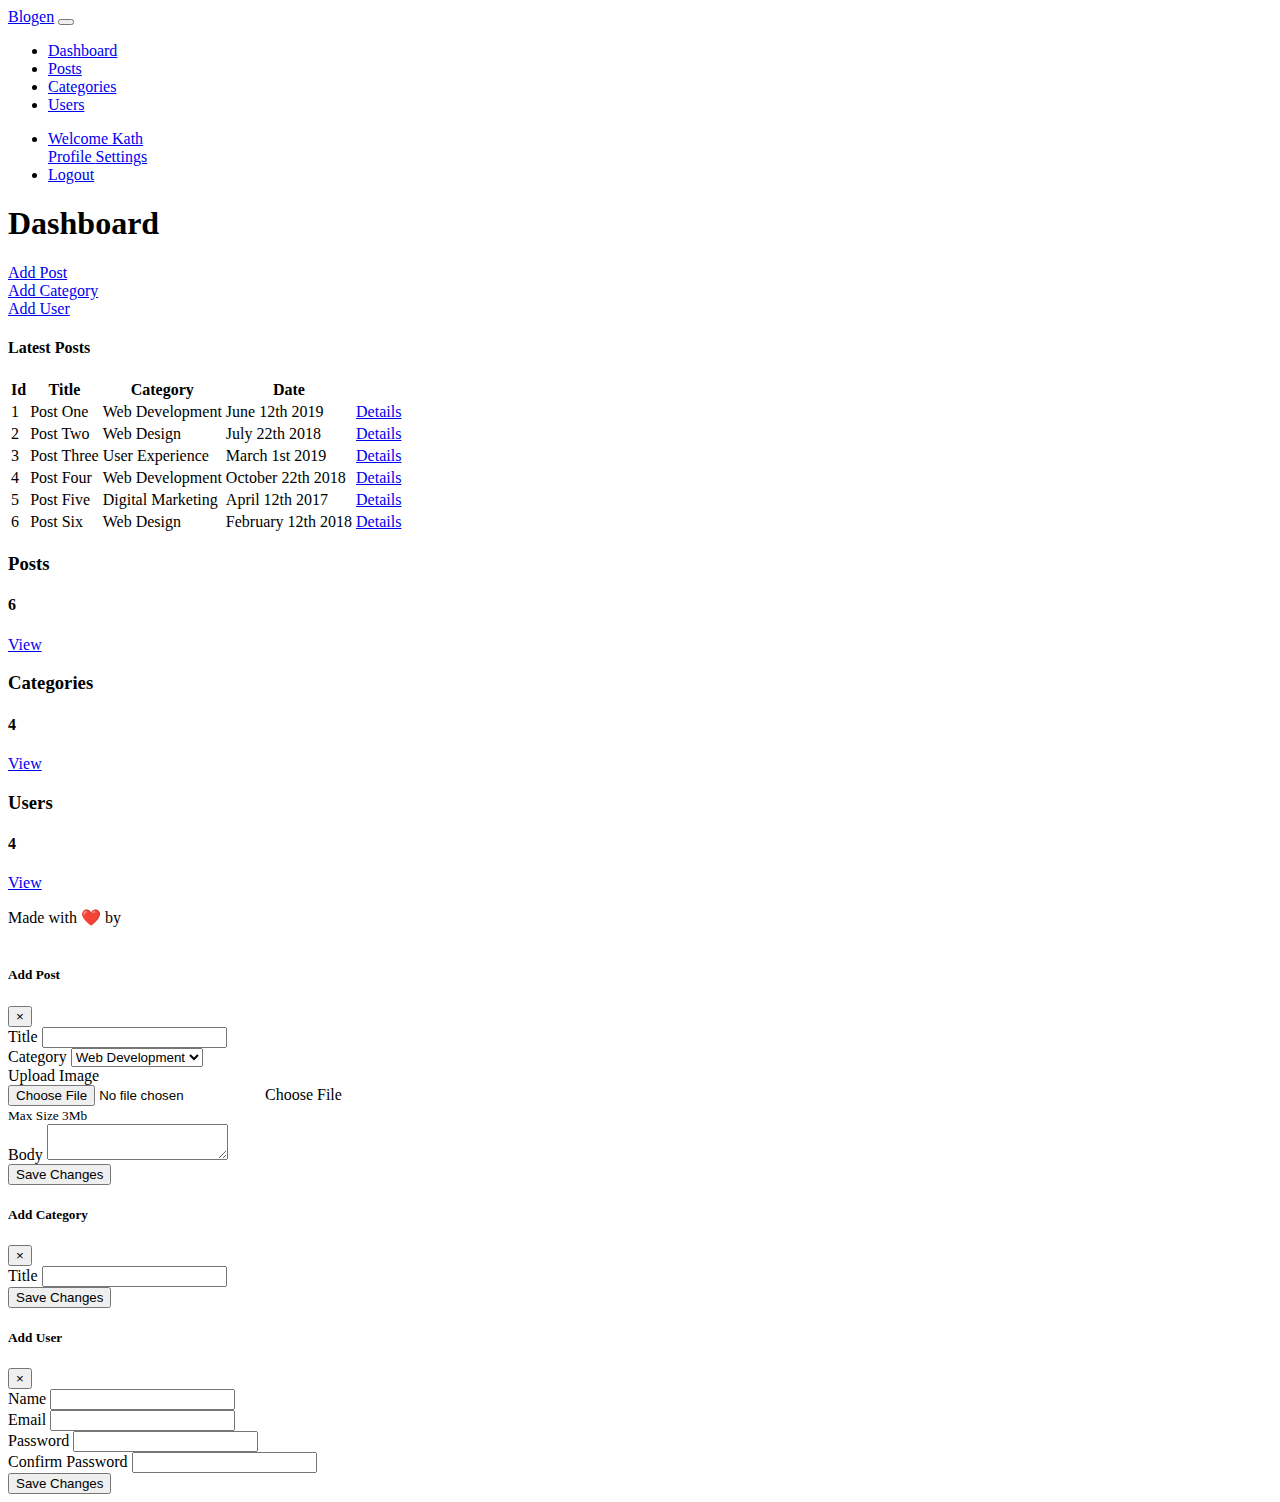
<file: index.html>
<!DOCTYPE html>
<html lang="en">

<head>
  <meta charset="UTF-8">
  <meta name="viewport" content="width=device-width, initial-scale=1.0">
  <meta http-equiv="X-UA-Compatible" content="ie=edge">
  <link rel="stylesheet" href="https://use.fontawesome.com/releases/v5.0.13/css/all.css"
    integrity="sha384-DNOHZ68U8hZfKXOrtjWvjxusGo9WQnrNx2sqG0tfsghAvtVlRW3tvkXWZh58N9jp" crossorigin="anonymous">
  <link rel="stylesheet" href="https://stackpath.bootstrapcdn.com/bootstrap/4.1.1/css/bootstrap.min.css"
    integrity="sha384-WskhaSGFgHYWDcbwN70/dfYBj47jz9qbsMId/iRN3ewGhXQFZCSftd1LZCfmhktB" crossorigin="anonymous">
  <link rel="stylesheet" href="css/style.css">
  <title>Bootstrap Theme</title>
</head>

<body>
  <nav class="navbar navbar-expand-sm navbar-dark bg-dark px-4">
    <div class="container">
      <a href="index.html" class="navbar-brand">Blogen</a>
      <button class="navbar-toggler" data-toggle="collapse" data-target="#navbarCollapse">
        <span class="navbar-toggler-icon"></span>
      </button>
      <div class="collapse navbar-collapse" id="navbarCollapse">
        <ul class="navbar-nav">
          <li class="navbar-item px-2">
            <a href="index.html" class="nav-link active">Dashboard</a>
          </li>
          <li class="navbar-item px-2">
            <a href="posts.html" class="nav-link">Posts</a>
          </li>
          <li class="navbar-item px-2">
            <a href="categories.html" class="nav-link">Categories</a>
          </li>
          <li class="navbar-item px-2">
            <a href="users.html" class="nav-link">Users</a>
          </li>
        </ul>

        <ul class="navbar-nav ml-auto">
          <li class="nav-item dropdown mr-3">
            <a href="#" class="nav-link dropdown-toggle" data-toggle="dropdown">
              <i class="fas fa-user"></i> Welcome Kath
            </a>
            <div class="dropdown-menu">
              <a href="profile.html" class="dropdown-item">
                <i class="fas fa-user-circle"></i> Profile
              </a>
              <a href="settings.html" class="dropdown-item">
                <i class="fas fa-cog"></i> Settings
              </a>
            </div>
          </li>
          <li class="nav-item">
            <a href="login.html" class="nav-link">
              <i class="fas fa-user-times"></i> Logout
            </a>
          </li>
        </ul>
      </div>
    </div>
  </nav>

  <!-- HEADER -->
  <header id="main-header" class="py-4 bg-info text-white">
    <div class="container">
      <div class="row">
        <div class="col-md-6">
          <h1><i class="fas fa-cog"></i> Dashboard</h1>
        </div>
      </div>
    </div>
  </header>

  <!-- ACTIONS -->
  <section id="actions" class="py-4 mb-4 bg-light">
    <div class="container">
      <div class="row">
        <div class="col-md-3">
          <a href="#" class="btn btn-info btn-block" data-toggle="modal" data-target="#addPostModal">
            <i class="fas fa-plus"></i> Add Post
          </a>
        </div>
        <div class="col-md-3">
          <a href="#" class="btn btn-success btn-block" data-toggle="modal" data-target="#addCategoryModal">
            <i class="fas fa-plus"></i> Add Category
          </a>
        </div>
        <div class="col-md-3">
          <a href="#" class="btn btn-warning btn-block" data-toggle="modal" data-target="#addUserModal">
            <i class="fas fa-plus"></i> Add User
          </a>
        </div>
        <div class="col-md-3"></div>
      </div>
    </div>
  </section>

  <!-- POSTS -->
  <section id="posts">
    <div class="container">
      <div class="row">
        <div class="col-md-9">
          <div class="card">
            <div class="card-header">
              <h4>Latest Posts</h4>
            </div>
            <table class="table table-striped">
              <thead class="thead-dark">
                <tr>
                  <th>Id</th>
                  <th>Title</th>
                  <th>Category</th>
                  <th>Date</th>
                  <th></th>
                </tr>
              </thead>
              <tbody>
                <tr>
                  <td>1</td>
                  <td>Post One</td>
                  <td>Web Development</td>
                  <td>June 12th 2019</td>
                  <td>
                    <a href="details.html" class="btn btn-secondary">
                      <i class="fas fa-angle-double-right"></i>Details
                    </a>
                  </td>
                </tr>

                <tr>
                  <td>2</td>
                  <td>Post Two</td>
                  <td>Web Design</td>
                  <td>July 22th 2018</td>
                  <td>
                    <a href="details.html" class="btn btn-secondary">
                      <i class="fas fa-angle-double-right"></i>Details
                    </a>
                  </td>
                </tr>

                <tr>
                  <td>3</td>
                  <td>Post Three</td>
                  <td>User Experience</td>
                  <td>March 1st 2019</td>
                  <td>
                    <a href="details.html" class="btn btn-secondary">
                      <i class="fas fa-angle-double-right"></i>Details
                    </a>
                  </td>
                </tr>

                <tr>
                  <td>4</td>
                  <td>Post Four</td>
                  <td>Web Development</td>
                  <td>October 22th 2018</td>
                  <td>
                    <a href="details.html" class="btn btn-secondary">
                      <i class="fas fa-angle-double-right"></i>Details
                    </a>
                  </td>
                </tr>

                <tr>
                  <td>5</td>
                  <td>Post Five</td>
                  <td>Digital Marketing</td>
                  <td>April 12th 2017</td>
                  <td>
                    <a href="details.html" class="btn btn-secondary">
                      <i class="fas fa-angle-double-right"></i>Details
                    </a>
                  </td>
                </tr>

                <tr>
                  <td>6</td>
                  <td>Post Six</td>
                  <td>Web Design</td>
                  <td>February 12th 2018</td>
                  <td>
                    <a href="details.html" class="btn btn-secondary">
                      <i class="fas fa-angle-double-right"></i>Details
                    </a>
                  </td>
                </tr>
              </tbody>
            </table>
          </div>
        </div>
        <div class="col-md-3">
          <div class="card text-center bg-info text-white mb-3">
            <div class="card-body">
              <h3>Posts</h3>
              <h4 class="display-4">
                <i class="fas fa-pencil-alt"></i> 6
              </h4>
              <a href="posts.html" class="btn btn-outline-light btn-sm">View</a>
            </div>
          </div>

          <div class="card text-center bg-success text-white mb-3">
            <div class="card-body">
              <h3>Categories</h3>
              <h4 class="display-4">
                <i class="fas fa-folder"></i> 4
              </h4>
              <a href="posts.html" class="btn btn-outline-light btn-sm">View</a>
            </div>
          </div>

          <div class="card text-center bg-warning text-white mb-3">
            <div class="card-body">
              <h3>Users</h3>
              <h4 class="display-4">
                <i class="fas fa-users"></i> 4
              </h4>
              <a href="posts.html" class="btn btn-outline-light btn-sm">View</a>
            </div>
          </div>
        </div>
      </div>
    </div>
  </section>

  <!-- FOOTER -->
  <footer id="main-footer" class="bg-dark text-white mt-5 p-5">
    <div class="container">
      <div class="row text-center">
        <div class="col-md-6 mx-auto">
          <p class="lead">Made with ❤️ by <a class="github-link" href="https://github.com/katherinebl" target="_blank">KatherineBL <span id="year"></span></a> </p>
        </div>
      </div>
    </div>
  </footer>

  <!-- MODALS -->

  <!-- ADD POST MODAL -->
  <div class="modal face" id="addPostModal">
    <div class="modal-dialog modal-lg">
      <div class="modal-content">
        <div class="modal-header bg-info text-white">
          <h5 class="modal-title">Add Post</h5>
          <button class="close" data-dismiss="modal">
            <span>&times;</span>
          </button>
        </div>
        <div class="modal-body">
          <form>
            <div class="form-group">
              <label for="title">Title</label>
              <input type="text" class="form-control">
            </div>
            <div class="form-group">
              <label for="category">Category</label>
              <select class="form-control">
                <option value="">Web Development</option>
                <option value="">User Experience</option>
                <option value="">Web Design</option>
                <option value="">Digital Marketing</option>
              </select>
            </div>
            <div class="form-group">
              <label for="image">Upload Image</label>
              <div class="custom-file">
                <input type="file" class="custom-file-input" id="image">
                <label for="image" class="custom-file-label">Choose File</label>
              </div>
              <small class="form-text text-muted">Max Size 3Mb</small>
            </div>
            <div class="form-group">
              <label for="body">Body</label>
              <textarea name="editor1" class="form-control"></textarea>
            </div>
          </form>
        </div>
        <div class="modal-footer">
          <button class="btn btn-info" data-dismiss="modal">Save Changes</button>
        </div>
      </div>
    </div>
  </div>

  <!-- ADD CATEGORY MODAL -->
  <div class="modal face" id="addCategoryModal">
    <div class="modal-dialog modal-lg">
      <div class="modal-content">
        <div class="modal-header bg-success text-white">
          <h5 class="modal-title">Add Category</h5>
          <button class="close" data-dismiss="modal">
            <span>&times;</span>
          </button>
        </div>
        <div class="modal-body">
          <form>
            <div class="form-group">
              <label for="title">Title</label>
              <input type="text" class="form-control">
            </div>
          </form>
        </div>
        <div class="modal-footer">
          <button class="btn btn-success" data-dismiss="modal">Save Changes</button>
        </div>
      </div>
    </div>
  </div>

  <!-- ADD USER MODAL -->
  <div class="modal face" id="addUserModal">
    <div class="modal-dialog modal-lg">
      <div class="modal-content">
        <div class="modal-header bg-warning">
          <h5 class="modal-title">Add User</h5>
          <button class="close" data-dismiss="modal">
            <span>&times;</span>
          </button>
        </div>
        <div class="modal-body">
          <form>
            <div class="form-group">
              <label for="name">Name</label>
              <input type="text" class="form-control">
            </div>
            <div class="form-group">
              <label for="email">Email</label>
              <input type="email" class="form-control">
            </div>
            <div class="form-group">
              <label for="password">Password</label>
              <input type="password" class="form-control">
            </div>
            <div class="form-group">
              <label for="password2">Confirm Password</label>
              <input type="password" class="form-control">
            </div>
          </form>
        </div>
        <div class="modal-footer">
          <button class="btn btn-warning" data-dismiss="modal">Save Changes</button>
        </div>
      </div>
    </div>
  </div>

  <script src="http://code.jquery.com/jquery-3.3.1.min.js"
    integrity="sha256-FgpCb/KJQlLNfOu91ta32o/NMZxltwRo8QtmkMRdAu8=" crossorigin="anonymous"></script>
  <script src="https://cdnjs.cloudflare.com/ajax/libs/popper.js/1.14.3/umd/popper.min.js"
    integrity="sha384-ZMP7rVo3mIykV+2+9J3UJ46jBk0WLaUAdn689aCwoqbBJiSnjAK/l8WvCWPIPm49"
    crossorigin="anonymous"></script>
  <script src="https://stackpath.bootstrapcdn.com/bootstrap/4.1.1/js/bootstrap.min.js"
    integrity="sha384-smHYKdLADwkXOn1EmN1qk/HfnUcbVRZyYmZ4qpPea6sjB/pTJ0euyQp0Mk8ck+5T"
    crossorigin="anonymous"></script>
  <script src="https://cdn.ckeditor.com/4.13.1/standard/ckeditor.js"></script>

  <script>
    // Get the current year for the copyright
    $('#year').text(new Date().getFullYear());

    //Init CKEditor for Modal Textarea
    CKEDITOR.replace('editor1');
  </script>
</body>

</html>
</file>
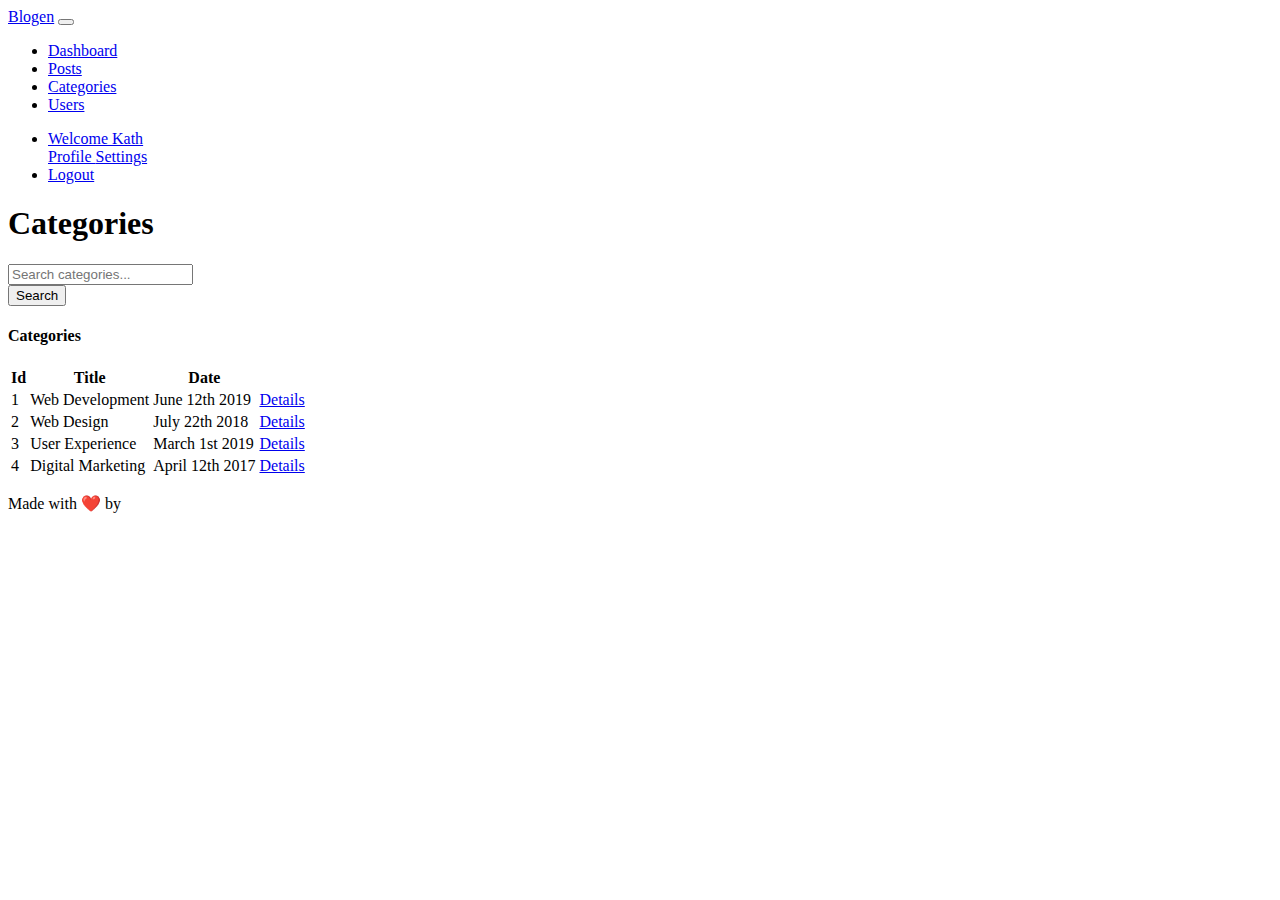
<file: categories.html>
<!DOCTYPE html>
<html lang="en">

<head>
  <meta charset="UTF-8">
  <meta name="viewport" content="width=device-width, initial-scale=1.0">
  <meta http-equiv="X-UA-Compatible" content="ie=edge">
  <link rel="stylesheet" href="https://use.fontawesome.com/releases/v5.0.13/css/all.css"
    integrity="sha384-DNOHZ68U8hZfKXOrtjWvjxusGo9WQnrNx2sqG0tfsghAvtVlRW3tvkXWZh58N9jp" crossorigin="anonymous">
  <link rel="stylesheet" href="https://stackpath.bootstrapcdn.com/bootstrap/4.1.1/css/bootstrap.min.css"
    integrity="sha384-WskhaSGFgHYWDcbwN70/dfYBj47jz9qbsMId/iRN3ewGhXQFZCSftd1LZCfmhktB" crossorigin="anonymous">
  <link rel="stylesheet" href="css/style.css">
  <title>Bootstrap Theme</title>
</head>

<body>
  <nav class="navbar navbar-expand-sm navbar-dark bg-dark px-4">
    <div class="container">
      <a href="index.html" class="navbar-brand">Blogen</a>
      <button class="navbar-toggler" data-toggle="collapse" data-target="#navbarCollapse">
        <span class="navbar-toggler-icon"></span>
      </button>
      <div class="collapse navbar-collapse" id="navbarCollapse">
        <ul class="navbar-nav">
          <li class="navbar-item px-2">
            <a href="index.html" class="nav-link">Dashboard</a>
          </li>
          <li class="navbar-item px-2">
            <a href="posts.html" class="nav-link">Posts</a>
          </li>
          <li class="navbar-item px-2">
            <a href="categories.html" class="nav-link active">Categories</a>
          </li>
          <li class="navbar-item px-2">
            <a href="users.html" class="nav-link">Users</a>
          </li>
        </ul>

        <ul class="navbar-nav ml-auto">
          <li class="nav-item dropdown mr-3">
            <a href="#" class="nav-link dropdown-toggle" data-toggle="dropdown">
              <i class="fas fa-user"></i> Welcome Kath
            </a>
            <div class="dropdown-menu">
              <a href="profile.html" class="dropdown-item">
                <i class="fas fa-user-circle"></i> Profile
              </a>
              <a href="settings.html" class="dropdown-item">
                <i class="fas fa-cog"></i> Settings
              </a>
            </div>
          </li>
          <li class="nav-item">
            <a href="login.html" class="nav-link">
              <i class="fas fa-user-times"></i> Logout
            </a>
          </li>
        </ul>
      </div>
    </div>
  </nav>

  <!-- HEADER -->
  <header id="main-header" class="py-4 bg-success text-white">
    <div class="container">
      <div class="row">
        <div class="col-md-6">
          <h1><i class="fas fa-folder"></i> Categories</h1>
        </div>
      </div>
    </div>
  </header>

  <!-- SEARCH -->
  <section id="search" class="py-4 mb-4 bg-light">
    <div class="container">
      <div class="row">
        <div class="col-md-6 ml-auto">
          <div class="input-group">
            <input type="text" class="form-control" placeholder="Search categories...">
            <div class="input-group-append">
              <button class="btn btn-success">Search</button>
            </div>
          </div>
        </div>
      </div>
    </div>
  </section>

  <!-- CATEGORIES -->
  <section id="categories">
    <div class="container">
      <div class="row">
        <div class="col">
          <div class="card">
            <div class="card-header">
              <h4>Categories</h4>
            </div>
            <table class="table table-striped">
              <thead class="thead-dark">
                <tr>
                  <th>Id</th>
                  <th>Title</th>
                  <th>Date</th>
                  <th></th>
                </tr>
              </thead>
              <tbody>
                <tr>
                  <td>1</td>
                  <td>Web Development</td>
                  <td>June 12th 2019</td>
                  <td>
                    <a href="details.html" class="btn btn-secondary">
                      <i class="fas fa-angle-double-right"></i>Details
                    </a>
                  </td>
                </tr>

                <tr>
                  <td>2</td>
                  <td>Web Design</td>
                  <td>July 22th 2018</td>
                  <td>
                    <a href="details.html" class="btn btn-secondary">
                      <i class="fas fa-angle-double-right"></i>Details
                    </a>
                  </td>
                </tr>

                <tr>
                  <td>3</td>
                  <td>User Experience</td>
                  <td>March 1st 2019</td>
                  <td>
                    <a href="details.html" class="btn btn-secondary">
                      <i class="fas fa-angle-double-right"></i>Details
                    </a>
                  </td>
                </tr>

                <tr>
                  <td>4</td>
                  <td>Digital Marketing</td>
                  <td>April 12th 2017</td>
                  <td>
                    <a href="details.html" class="btn btn-secondary">
                      <i class="fas fa-angle-double-right"></i>Details
                    </a>
                  </td>
                </tr>

              </tbody>
            </table>

          </div>
        </div>
      </div>
    </div>
  </section>

  <!-- FOOTER -->
  <footer id="main-footer" class="bg-dark text-white mt-5 p-5">
    <div class="container">
      <div class="row text-center">
        <div class="col-md-6 mx-auto">
          <p class="lead">Made with ❤️ by <a class="github-link" href="https://github.com/katherinebl" target="_blank">KatherineBL <span id="year"></span></a> </p>
        </div>
      </div>
    </div>
  </footer>

  <script src="http://code.jquery.com/jquery-3.3.1.min.js"
    integrity="sha256-FgpCb/KJQlLNfOu91ta32o/NMZxltwRo8QtmkMRdAu8=" crossorigin="anonymous"></script>
  <script src="https://cdnjs.cloudflare.com/ajax/libs/popper.js/1.14.3/umd/popper.min.js"
    integrity="sha384-ZMP7rVo3mIykV+2+9J3UJ46jBk0WLaUAdn689aCwoqbBJiSnjAK/l8WvCWPIPm49"
    crossorigin="anonymous"></script>
  <script src="https://stackpath.bootstrapcdn.com/bootstrap/4.1.1/js/bootstrap.min.js"
    integrity="sha384-smHYKdLADwkXOn1EmN1qk/HfnUcbVRZyYmZ4qpPea6sjB/pTJ0euyQp0Mk8ck+5T"
    crossorigin="anonymous"></script>

  <script>
    // Get the current year for the copyright
    $('#year').text(new Date().getFullYear());

  </script>
</body>

</html>
</file>
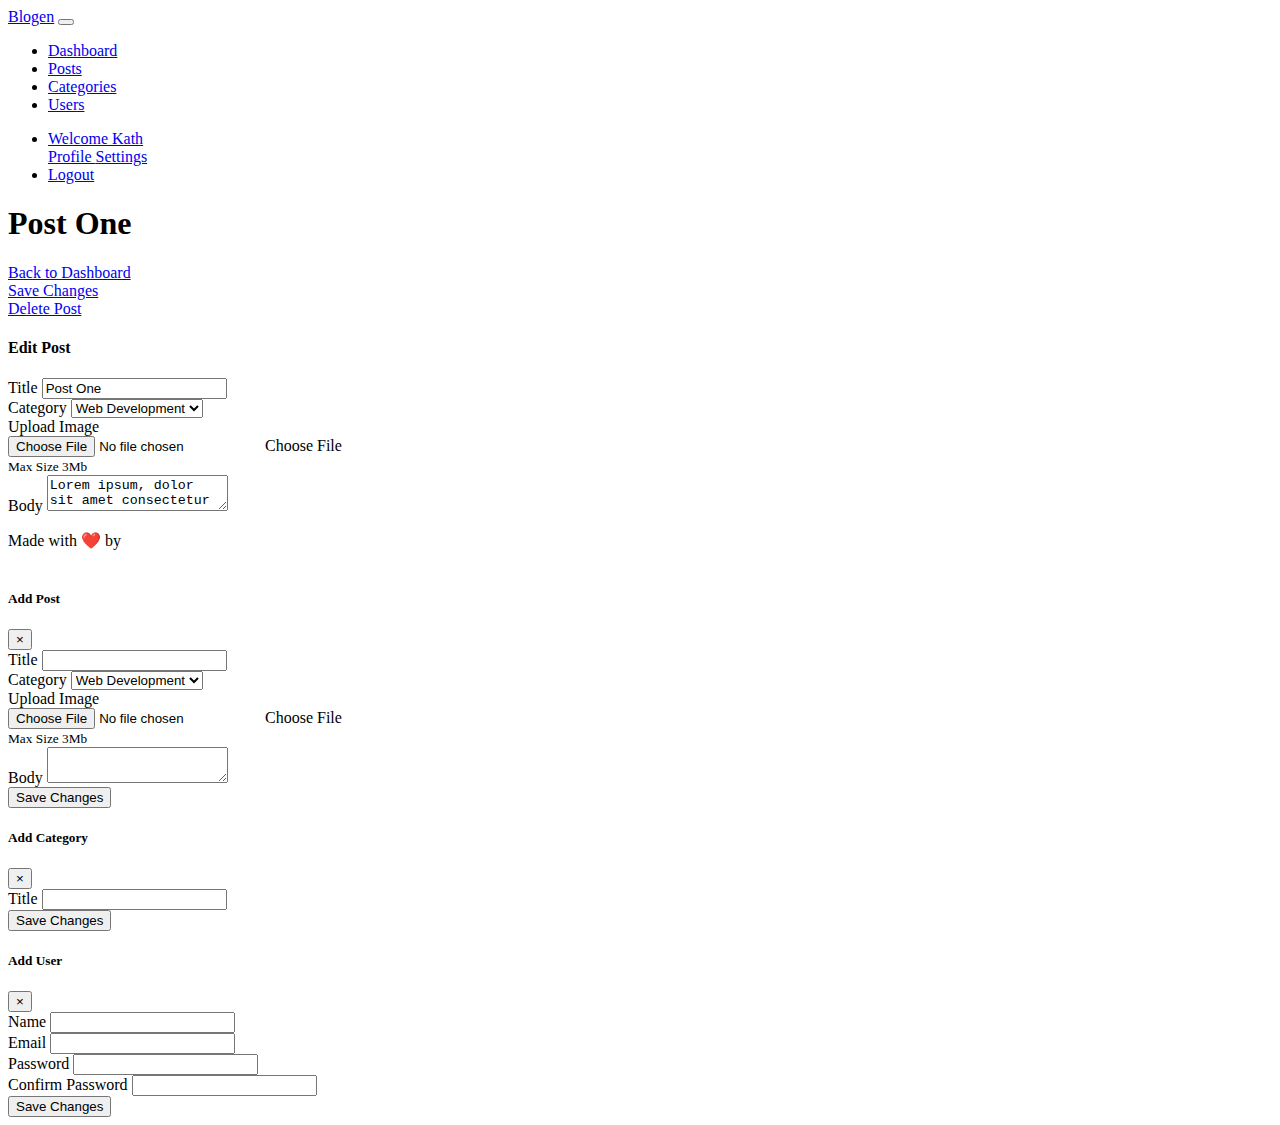
<file: details.html>
<!DOCTYPE html>
<html lang="en">

<head>
  <meta charset="UTF-8">
  <meta name="viewport" content="width=device-width, initial-scale=1.0">
  <meta http-equiv="X-UA-Compatible" content="ie=edge">
  <link rel="stylesheet" href="https://use.fontawesome.com/releases/v5.0.13/css/all.css"
    integrity="sha384-DNOHZ68U8hZfKXOrtjWvjxusGo9WQnrNx2sqG0tfsghAvtVlRW3tvkXWZh58N9jp" crossorigin="anonymous">
  <link rel="stylesheet" href="https://stackpath.bootstrapcdn.com/bootstrap/4.1.1/css/bootstrap.min.css"
    integrity="sha384-WskhaSGFgHYWDcbwN70/dfYBj47jz9qbsMId/iRN3ewGhXQFZCSftd1LZCfmhktB" crossorigin="anonymous">
  <link rel="stylesheet" href="css/style.css">
  <title>Bootstrap Theme</title>
</head>

<body>
  <nav class="navbar navbar-expand-sm navbar-dark bg-dark px-4">
    <div class="container">
      <a href="index.html" class="navbar-brand">Blogen</a>
      <button class="navbar-toggler" data-toggle="collapse" data-target="#navbarCollapse">
        <span class="navbar-toggler-icon"></span>
      </button>
      <div class="collapse navbar-collapse" id="navbarCollapse">
        <ul class="navbar-nav">
          <li class="navbar-item px-2">
            <a href="index.html" class="nav-link">Dashboard</a>
          </li>
          <li class="navbar-item px-2">
            <a href="posts.html" class="nav-link">Posts</a>
          </li>
          <li class="navbar-item px-2">
            <a href="categories.html" class="nav-link">Categories</a>
          </li>
          <li class="navbar-item px-2">
            <a href="users.html" class="nav-link">Users</a>
          </li>
        </ul>

        <ul class="navbar-nav ml-auto">
          <li class="nav-item dropdown mr-3">
            <a href="#" class="nav-link dropdown-toggle" data-toggle="dropdown">
              <i class="fas fa-user"></i> Welcome Kath
            </a>
            <div class="dropdown-menu">
              <a href="profile.html" class="dropdown-item">
                <i class="fas fa-user-circle"></i> Profile
              </a>
              <a href="settings.html" class="dropdown-item">
                <i class="fas fa-cog"></i> Settings
              </a>
            </div>
          </li>
          <li class="nav-item">
            <a href="login.html" class="nav-link">
              <i class="fas fa-user-times"></i> Logout
            </a>
          </li>
        </ul>
      </div>
    </div>
  </nav>

  <!-- HEADER -->
  <header id="main-header" class="py-4 bg-info text-white">
    <div class="container">
      <div class="row">
        <div class="col-md-6">
          <h1>Post One</h1>
        </div>
      </div>
    </div>
  </header>

  <!-- ACTIONS -->
  <section id="actions" class="py-4 mb-4 bg-light">
    <div class="container">
      <div class="row">
        <div class="col-md-3">
          <a href="index.html" class="btn btn-light btn-block">
            <i class="fas fa-arrow-left"></i> Back to Dashboard
          </a>
        </div>
        <div class="col-md-3">
          <a href="index.html" class="btn btn-success btn-block">
            <i class="fas fa-check"></i> Save Changes
          </a>
        </div>
        <div class="col-md-3">
          <a href="index.html" class="btn btn-danger btn-block">
            <i class="fas fa-trash"></i> Delete Post
          </a>
        </div>
      </div>
    </div>
  </section>

  <!-- DETAILS -->
  <section id="details">
    <div class="container">
      <div class="row">
        <div class="col">
          <div class="card">
            <div class="card-header">
              <h4>Edit Post</h4>
            </div>
            <div class="card-body">
              <form>
                <div class="form-group">
                  <label for="title">Title</label>
                  <input type="text" class="form-control" value="Post One">
                </div>
                <div class="form-group">
                  <label for="category">Category</label>
                  <select class="form-control">
                    <option value="" selected>Web Development</option>
                    <option value="">User Experience</option>
                    <option value="">Web Design</option>
                    <option value="">Digital Marketing</option>
                  </select>
                </div>
                <div class="form-group">
                  <label for="image">Upload Image</label>
                  <div class="custom-file">
                    <input type="file" class="custom-file-input" id="image">
                    <label for="image" class="custom-file-label">Choose File</label>
                  </div>
                  <small class="form-text text-muted">Max Size 3Mb</small>
                </div>
                <div class="form-group">
                  <label for="body">Body</label>
                  <textarea name="editor1"
                    class="form-control">Lorem ipsum, dolor sit amet consectetur adipisicing elit. Cumque aliquid ad rem, voluptatem minus, enim quod consequatur officia officiis culpa illum, rerum perferendis maiores adipisci dolor ea inventore dicta! Unde saepe, minus culpa, odio animi illum ab obcaecati quam minima architecto ipsum quibusdam laudantium nostrum, mollitia vero. Ipsa, fugiat ipsum.</textarea>
                </div>
              </form>
            </div>
          </div>
        </div>
      </div>
    </div>
  </section>

  <!-- FOOTER -->
  <footer id="main-footer" class="bg-dark text-white mt-5 p-5">
    <div class="container">
      <div class="row text-center">
        <div class="col-md-6 mx-auto">
          <p class="lead">Made with ❤️ by <a class="github-link" href="https://github.com/katherinebl" target="_blank">KatherineBL <span id="year"></span></a> </p>
        </div>
      </div>
    </div>
  </footer>

  <!-- MODALS -->

  <!-- ADD POST MODAL -->
  <div class="modal face" id="addPostModal">
    <div class="modal-dialog modal-lg">
      <div class="modal-content">
        <div class="modal-header bg-info text-white">
          <h5 class="modal-title">Add Post</h5>
          <button class="close" data-dismiss="modal">
            <span>&times;</span>
          </button>
        </div>
        <div class="modal-body">
          <form>
            <div class="form-group">
              <label for="title">Title</label>
              <input type="text" class="form-control">
            </div>
            <div class="form-group">
              <label for="category">Category</label>
              <select class="form-control">
                <option value="">Web Development</option>
                <option value="">User Experience</option>
                <option value="">Web Design</option>
                <option value="">Digital Marketing</option>
              </select>
            </div>
            <div class="form-group">
              <label for="image">Upload Image</label>
              <div class="custom-file">
                <input type="file" class="custom-file-input" id="image">
                <label for="image" class="custom-file-label">Choose File</label>
              </div>
              <small class="form-text text-muted">Max Size 3Mb</small>
            </div>
            <div class="form-group">
              <label for="body">Body</label>
              <textarea name="editor1" class="form-control"></textarea>
            </div>
          </form>
        </div>
        <div class="modal-footer">
          <button class="btn btn-info" data-dismiss="modal">Save Changes</button>
        </div>
      </div>
    </div>
  </div>

  <!-- ADD CATEGORY MODAL -->
  <div class="modal face" id="addCategoryModal">
    <div class="modal-dialog modal-lg">
      <div class="modal-content">
        <div class="modal-header bg-success text-white">
          <h5 class="modal-title">Add Category</h5>
          <button class="close" data-dismiss="modal">
            <span>&times;</span>
          </button>
        </div>
        <div class="modal-body">
          <form>
            <div class="form-group">
              <label for="title">Title</label>
              <input type="text" class="form-control">
            </div>
          </form>
        </div>
        <div class="modal-footer">
          <button class="btn btn-success" data-dismiss="modal">Save Changes</button>
        </div>
      </div>
    </div>
  </div>

  <!-- ADD USER MODAL -->
  <div class="modal face" id="addUserModal">
    <div class="modal-dialog modal-lg">
      <div class="modal-content">
        <div class="modal-header bg-warning">
          <h5 class="modal-title">Add User</h5>
          <button class="close" data-dismiss="modal">
            <span>&times;</span>
          </button>
        </div>
        <div class="modal-body">
          <form>
            <div class="form-group">
              <label for="name">Name</label>
              <input type="text" class="form-control">
            </div>
            <div class="form-group">
              <label for="email">Email</label>
              <input type="email" class="form-control">
            </div>
            <div class="form-group">
              <label for="password">Password</label>
              <input type="password" class="form-control">
            </div>
            <div class="form-group">
              <label for="password2">Confirm Password</label>
              <input type="password" class="form-control">
            </div>
          </form>
        </div>
        <div class="modal-footer">
          <button class="btn btn-warning" data-dismiss="modal">Save Changes</button>
        </div>
      </div>
    </div>
  </div>

  <script src="http://code.jquery.com/jquery-3.3.1.min.js"
    integrity="sha256-FgpCb/KJQlLNfOu91ta32o/NMZxltwRo8QtmkMRdAu8=" crossorigin="anonymous"></script>
  <script src="https://cdnjs.cloudflare.com/ajax/libs/popper.js/1.14.3/umd/popper.min.js"
    integrity="sha384-ZMP7rVo3mIykV+2+9J3UJ46jBk0WLaUAdn689aCwoqbBJiSnjAK/l8WvCWPIPm49"
    crossorigin="anonymous"></script>
  <script src="https://stackpath.bootstrapcdn.com/bootstrap/4.1.1/js/bootstrap.min.js"
    integrity="sha384-smHYKdLADwkXOn1EmN1qk/HfnUcbVRZyYmZ4qpPea6sjB/pTJ0euyQp0Mk8ck+5T"
    crossorigin="anonymous"></script>
  <script src="https://cdn.ckeditor.com/4.13.1/standard/ckeditor.js"></script>

  <script>
    // Get the current year for the copyright
    $('#year').text(new Date().getFullYear());

    //Init CKEditor for Modal Textarea
    CKEDITOR.replace('editor1');
  </script>
</body>

</html>
</file>
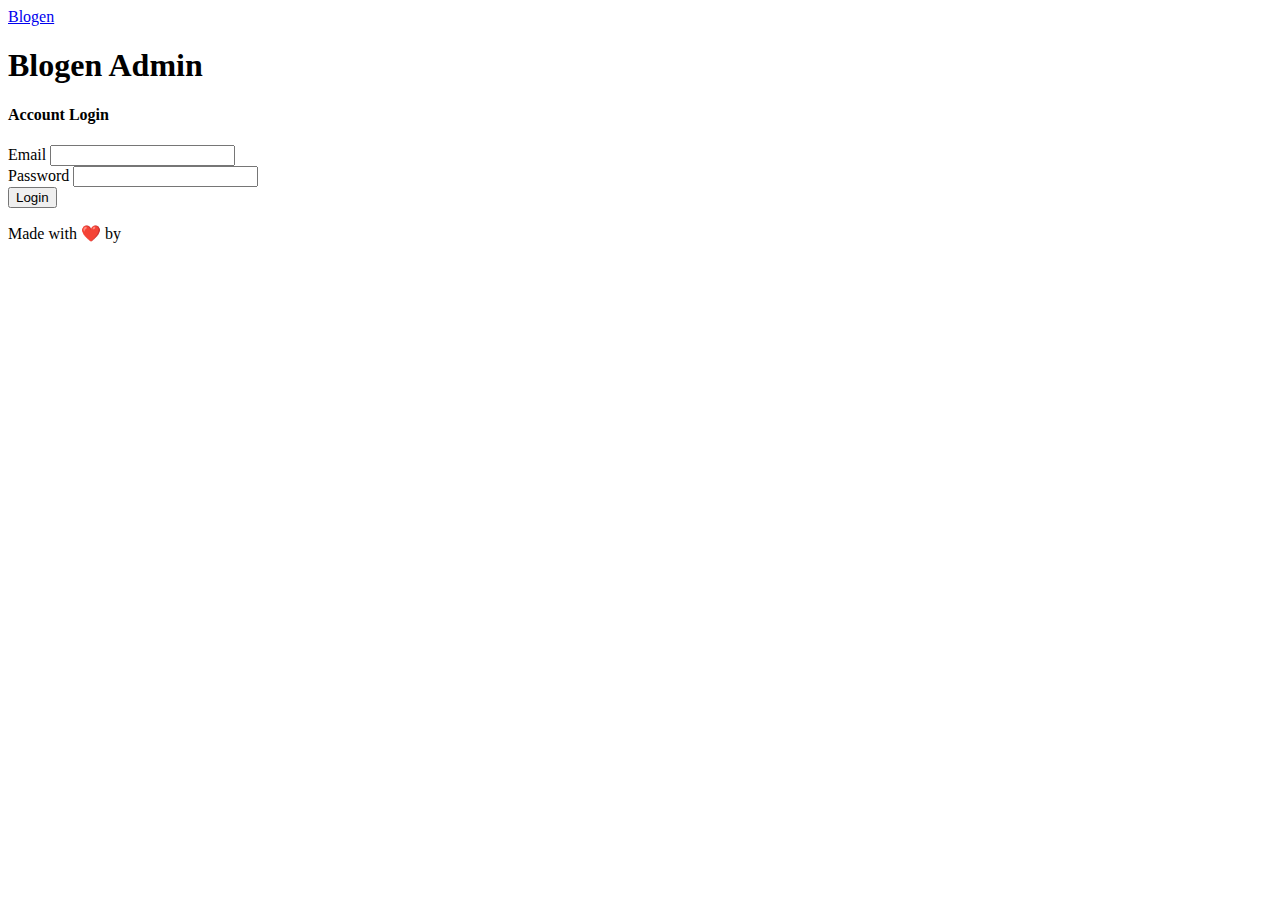
<file: login.html>
<!DOCTYPE html>
<html lang="en">

<head>
  <meta charset="UTF-8">
  <meta name="viewport" content="width=device-width, initial-scale=1.0">
  <meta http-equiv="X-UA-Compatible" content="ie=edge">
  <link rel="stylesheet" href="https://use.fontawesome.com/releases/v5.0.13/css/all.css"
    integrity="sha384-DNOHZ68U8hZfKXOrtjWvjxusGo9WQnrNx2sqG0tfsghAvtVlRW3tvkXWZh58N9jp" crossorigin="anonymous">
  <link rel="stylesheet" href="https://stackpath.bootstrapcdn.com/bootstrap/4.1.1/css/bootstrap.min.css"
    integrity="sha384-WskhaSGFgHYWDcbwN70/dfYBj47jz9qbsMId/iRN3ewGhXQFZCSftd1LZCfmhktB" crossorigin="anonymous">
  <link rel="stylesheet" href="css/style.css">
  <title>Bootstrap Theme</title>
</head>

<body>
  <nav class="navbar navbar-expand-sm navbar-dark bg-dark px-4">
    <div class="container">
      <a href="index.html" class="navbar-brand">Blogen</a>
    </div>
  </nav>

  <!-- HEADER -->
  <header id="main-header" class="py-4 bg-info text-white">
    <div class="container">
      <div class="row">
        <div class="col-md-6">
          <h1><i class="fas fa-user"></i> Blogen Admin</h1>
        </div>
      </div>
    </div>
  </header>

  <!-- ACTIONS -->
  <section id="actions" class="py-4 mb-4 bg-light">
    <div class="container">
      <div class="row">

      </div>
    </div>
  </section>

  <!-- LOGIN -->
  <section id="login">
    <div class="container">
      <div class="row">
        <div class="col-md-6 mx-auto">
          <div class="card">
            <div class="card-header">
              <h4>Account Login</h4>
            </div>
            <div class="card-body">
              <form action="index.html">
                <div class="form-group">
                  <label for="email">Email</label>
                  <input type="email" class="form-control">
                </div>

                <div class="form-group">
                  <label for="password">Password</label>
                  <input type="password" class="form-control">
                </div>
                <input type="Submit" value="Login" class="btn btn-info btn-block">
              </form>
            </div>
          </div>
        </div>
      </div>
    </div>
  </section>

  <!-- FOOTER -->
  <!-- FOOTER -->
  <footer id="main-footer" class="bg-dark text-white mt-5 p-5">
    <div class="container">
      <div class="row text-center">
        <div class="col-md-6 mx-auto">
          <p class="lead">Made with ❤️ by <a class="github-link" href="https://github.com/katherinebl" target="_blank">KatherineBL <span id="year"></span></a> </p>
        </div>
      </div>
    </div>
  </footer>

  <script src="http://code.jquery.com/jquery-3.3.1.min.js"
    integrity="sha256-FgpCb/KJQlLNfOu91ta32o/NMZxltwRo8QtmkMRdAu8=" crossorigin="anonymous"></script>
  <script src="https://cdnjs.cloudflare.com/ajax/libs/popper.js/1.14.3/umd/popper.min.js"
    integrity="sha384-ZMP7rVo3mIykV+2+9J3UJ46jBk0WLaUAdn689aCwoqbBJiSnjAK/l8WvCWPIPm49"
    crossorigin="anonymous"></script>
  <script src="https://stackpath.bootstrapcdn.com/bootstrap/4.1.1/js/bootstrap.min.js"
    integrity="sha384-smHYKdLADwkXOn1EmN1qk/HfnUcbVRZyYmZ4qpPea6sjB/pTJ0euyQp0Mk8ck+5T"
    crossorigin="anonymous"></script>

  <script>
    // Get the current year for the copyright
    $('#year').text(new Date().getFullYear());

  </script>
</body>

</html>
</file>
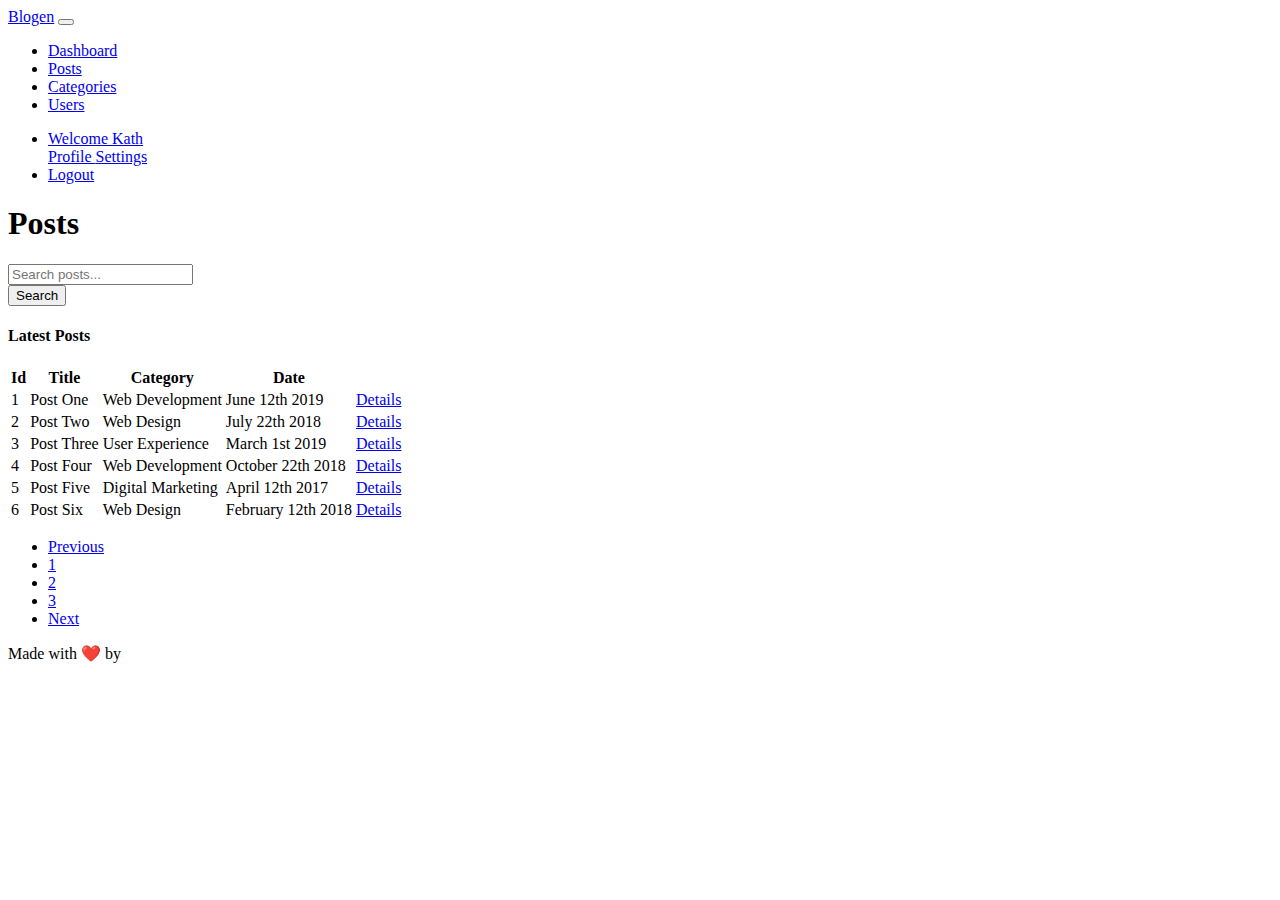
<file: posts.html>
<!DOCTYPE html>
<html lang="en">

<head>
  <meta charset="UTF-8">
  <meta name="viewport" content="width=device-width, initial-scale=1.0">
  <meta http-equiv="X-UA-Compatible" content="ie=edge">
  <link rel="stylesheet" href="https://use.fontawesome.com/releases/v5.0.13/css/all.css"
    integrity="sha384-DNOHZ68U8hZfKXOrtjWvjxusGo9WQnrNx2sqG0tfsghAvtVlRW3tvkXWZh58N9jp" crossorigin="anonymous">
  <link rel="stylesheet" href="https://stackpath.bootstrapcdn.com/bootstrap/4.1.1/css/bootstrap.min.css"
    integrity="sha384-WskhaSGFgHYWDcbwN70/dfYBj47jz9qbsMId/iRN3ewGhXQFZCSftd1LZCfmhktB" crossorigin="anonymous">
  <link rel="stylesheet" href="css/style.css">
  <title>Bootstrap Theme</title>
</head>

<body>
  <nav class="navbar navbar-expand-sm navbar-dark bg-dark px-4">
    <div class="container">
      <a href="index.html" class="navbar-brand">Blogen</a>
      <button class="navbar-toggler" data-toggle="collapse" data-target="#navbarCollapse">
        <span class="navbar-toggler-icon"></span>
      </button>
      <div class="collapse navbar-collapse" id="navbarCollapse">
        <ul class="navbar-nav">
          <li class="navbar-item px-2">
            <a href="index.html" class="nav-link">Dashboard</a>
          </li>
          <li class="navbar-item px-2">
            <a href="posts.html" class="nav-link active">Posts</a>
          </li>
          <li class="navbar-item px-2">
            <a href="categories.html" class="nav-link">Categories</a>
          </li>
          <li class="navbar-item px-2">
            <a href="users.html" class="nav-link">Users</a>
          </li>
        </ul>

        <ul class="navbar-nav ml-auto">
          <li class="nav-item dropdown mr-3">
            <a href="#" class="nav-link dropdown-toggle" data-toggle="dropdown">
              <i class="fas fa-user"></i> Welcome Kath
            </a>
            <div class="dropdown-menu">
              <a href="profile.html" class="dropdown-item">
                <i class="fas fa-user-circle"></i> Profile
              </a>
              <a href="settings.html" class="dropdown-item">
                <i class="fas fa-cog"></i> Settings
              </a>
            </div>
          </li>
          <li class="nav-item">
            <a href="login.html" class="nav-link">
              <i class="fas fa-user-times"></i> Logout
            </a>
          </li>
        </ul>
      </div>
    </div>
  </nav>

  <!-- HEADER -->
  <header id="main-header" class="py-4 bg-info text-white">
    <div class="container">
      <div class="row">
        <div class="col-md-6">
          <h1><i class="fas fa-pencil-alt"></i> Posts</h1>
        </div>
      </div>
    </div>
  </header>

  <!-- SEARCH -->
  <section id="search" class="py-4 mb-4 bg-light">
    <div class="container">
      <div class="row">
        <div class="col-md-6 ml-auto">
          <div class="input-group">
            <input type="text" class="form-control" placeholder="Search posts...">
            <div class="input-group-append">
              <button class="btn btn-info">Search</button>
            </div>
          </div>
        </div>
      </div>
    </div>
  </section>

  <!-- POSTS -->
  <section id="posts">
    <div class="container">
      <div class="row">
        <div class="col">
          <div class="card">
            <div class="card-header">
              <h4>Latest Posts</h4>
            </div>
            <table class="table table-striped">
              <thead class="thead-dark">
                <tr>
                  <th>Id</th>
                  <th>Title</th>
                  <th>Category</th>
                  <th>Date</th>
                  <th></th>
                </tr>
              </thead>
              <tbody>
                <tr>
                  <td>1</td>
                  <td>Post One</td>
                  <td>Web Development</td>
                  <td>June 12th 2019</td>
                  <td>
                    <a href="details.html" class="btn btn-secondary">
                      <i class="fas fa-angle-double-right"></i>Details
                    </a>
                  </td>
                </tr>

                <tr>
                  <td>2</td>
                  <td>Post Two</td>
                  <td>Web Design</td>
                  <td>July 22th 2018</td>
                  <td>
                    <a href="details.html" class="btn btn-secondary">
                      <i class="fas fa-angle-double-right"></i>Details
                    </a>
                  </td>
                </tr>

                <tr>
                  <td>3</td>
                  <td>Post Three</td>
                  <td>User Experience</td>
                  <td>March 1st 2019</td>
                  <td>
                    <a href="details.html" class="btn btn-secondary">
                      <i class="fas fa-angle-double-right"></i>Details
                    </a>
                  </td>
                </tr>

                <tr>
                  <td>4</td>
                  <td>Post Four</td>
                  <td>Web Development</td>
                  <td>October 22th 2018</td>
                  <td>
                    <a href="details.html" class="btn btn-secondary">
                      <i class="fas fa-angle-double-right"></i>Details
                    </a>
                  </td>
                </tr>

                <tr>
                  <td>5</td>
                  <td>Post Five</td>
                  <td>Digital Marketing</td>
                  <td>April 12th 2017</td>
                  <td>
                    <a href="details.html" class="btn btn-secondary">
                      <i class="fas fa-angle-double-right"></i>Details
                    </a>
                  </td>
                </tr>

                <tr>
                  <td>6</td>
                  <td>Post Six</td>
                  <td>Web Design</td>
                  <td>February 12th 2018</td>
                  <td>
                    <a href="details.html" class="btn btn-secondary">
                      <i class="fas fa-angle-double-right"></i>Details
                    </a>
                  </td>
                </tr>
              </tbody>
            </table>

            <!-- PAGINATION -->
            <nav class="ml-4">
              <ul class="pagination">
                <li class="page-item disabled">
                  <a href="#" class="page-link">Previous</a>
                </li>
                <li class="page-item active">
                  <a href="#" class="page-link">1</a>
                </li>
                <li class="page-item">
                  <a href="#" class="page-link">2</a>
                </li>
                <li class="page-item">
                  <a href="#" class="page-link">3</a>
                </li>
                <li class="page-item">
                  <a href="#" class="page-link">Next</a>
                </li>
              </ul>
            </nav>
          </div>
        </div>
      </div>
    </div>
  </section>

  <!-- FOOTER -->
  <footer id="main-footer" class="bg-dark text-white mt-5 p-5">
    <div class="container">
      <div class="row text-center">
        <div class="col-md-6 mx-auto">
          <p class="lead">Made with ❤️ by <a class="github-link" href="https://github.com/katherinebl" target="_blank">KatherineBL <span id="year"></span></a> </p>
        </div>
      </div>
    </div>
  </footer>

  <script src="http://code.jquery.com/jquery-3.3.1.min.js"
    integrity="sha256-FgpCb/KJQlLNfOu91ta32o/NMZxltwRo8QtmkMRdAu8=" crossorigin="anonymous"></script>
  <script src="https://cdnjs.cloudflare.com/ajax/libs/popper.js/1.14.3/umd/popper.min.js"
    integrity="sha384-ZMP7rVo3mIykV+2+9J3UJ46jBk0WLaUAdn689aCwoqbBJiSnjAK/l8WvCWPIPm49"
    crossorigin="anonymous"></script>
  <script src="https://stackpath.bootstrapcdn.com/bootstrap/4.1.1/js/bootstrap.min.js"
    integrity="sha384-smHYKdLADwkXOn1EmN1qk/HfnUcbVRZyYmZ4qpPea6sjB/pTJ0euyQp0Mk8ck+5T"
    crossorigin="anonymous"></script>

  <script>
    // Get the current year for the copyright
    $('#year').text(new Date().getFullYear());

  </script>
</body>

</html>
</file>
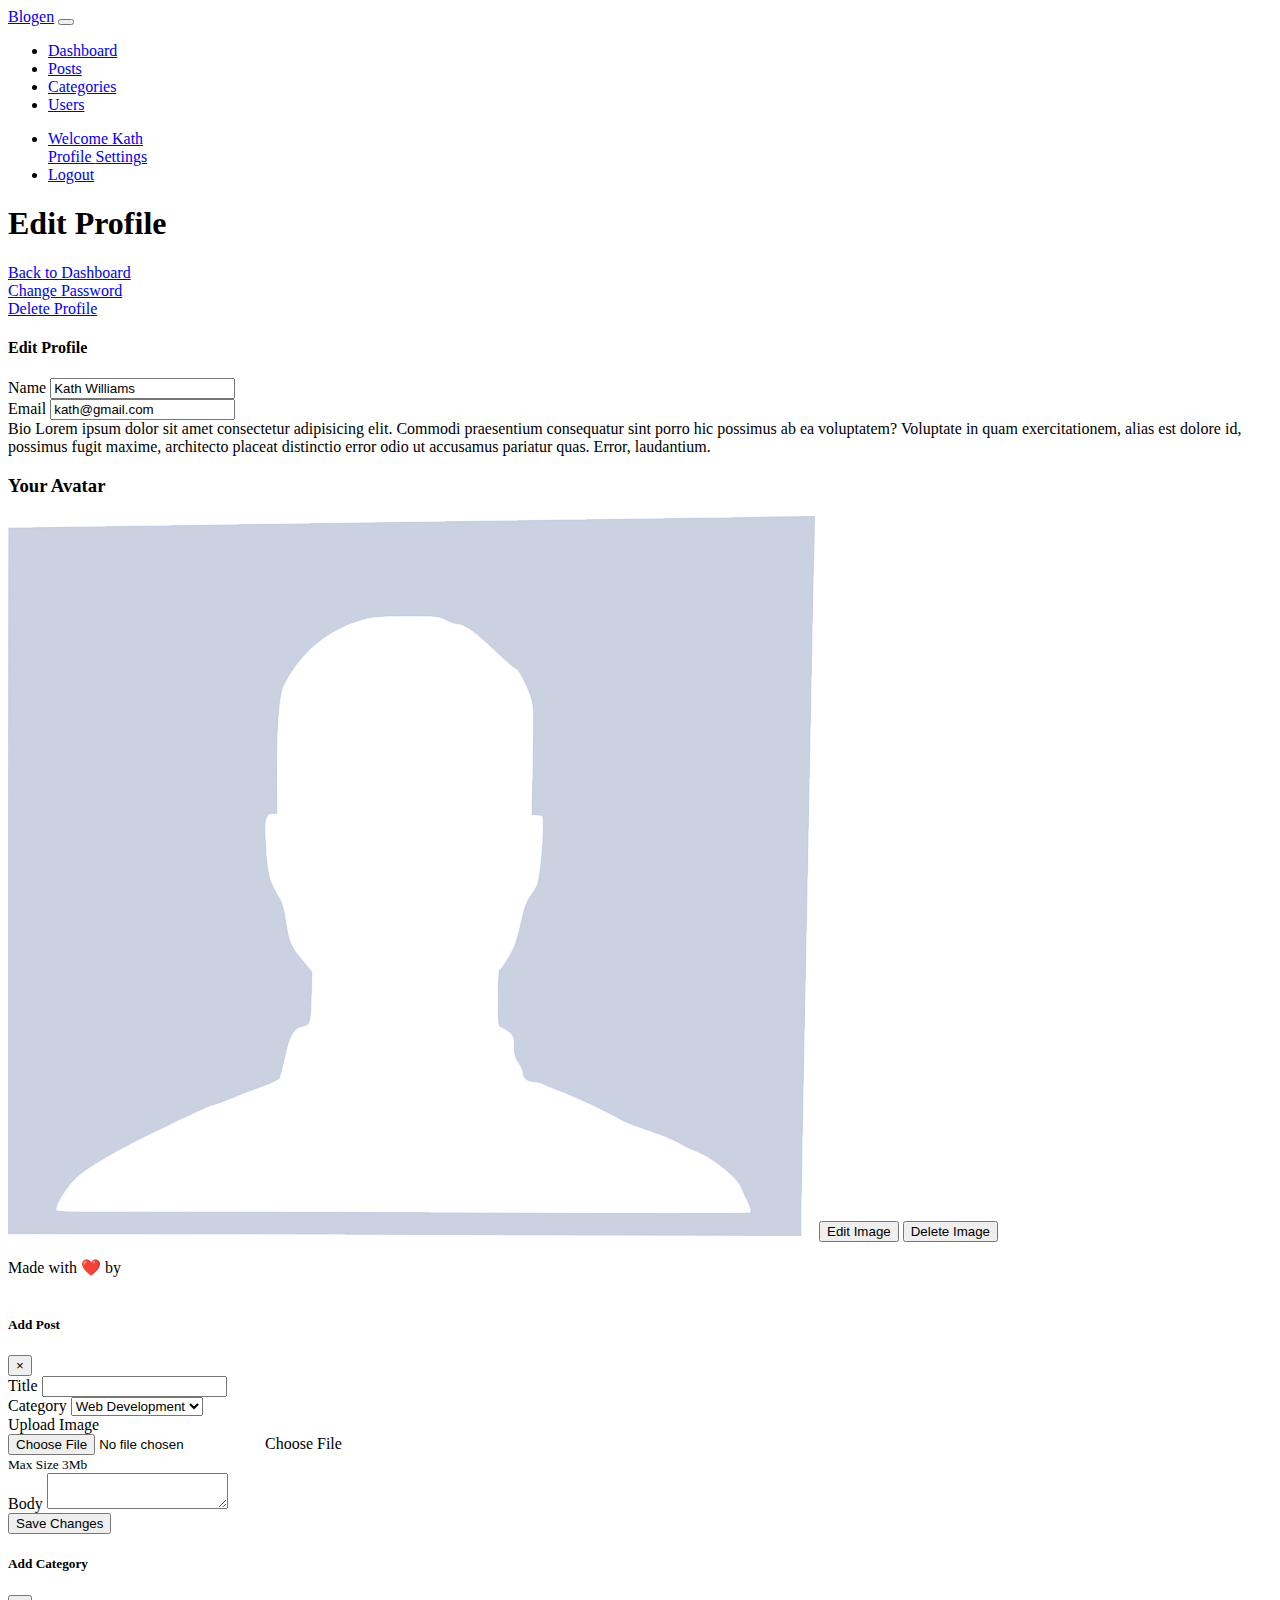
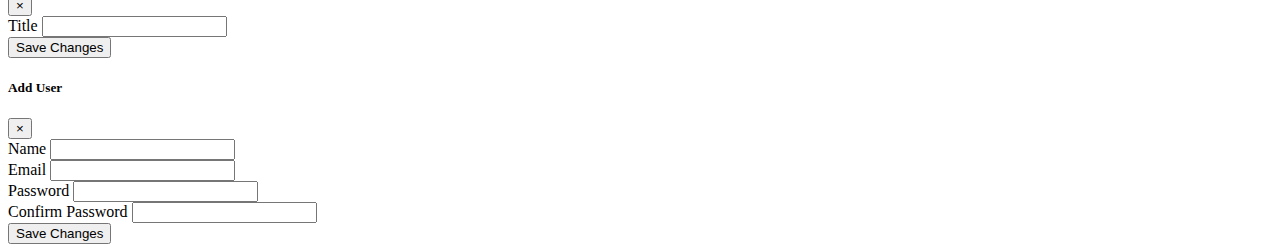
<file: profile.html>
<!DOCTYPE html>
<html lang="en">

<head>
  <meta charset="UTF-8">
  <meta name="viewport" content="width=device-width, initial-scale=1.0">
  <meta http-equiv="X-UA-Compatible" content="ie=edge">
  <link rel="stylesheet" href="https://use.fontawesome.com/releases/v5.0.13/css/all.css"
    integrity="sha384-DNOHZ68U8hZfKXOrtjWvjxusGo9WQnrNx2sqG0tfsghAvtVlRW3tvkXWZh58N9jp" crossorigin="anonymous">
  <link rel="stylesheet" href="https://stackpath.bootstrapcdn.com/bootstrap/4.1.1/css/bootstrap.min.css"
    integrity="sha384-WskhaSGFgHYWDcbwN70/dfYBj47jz9qbsMId/iRN3ewGhXQFZCSftd1LZCfmhktB" crossorigin="anonymous">
  <link rel="stylesheet" href="css/style.css">
  <title>Bootstrap Theme</title>
</head>

<body>
  <nav class="navbar navbar-expand-sm navbar-dark bg-dark px-4">
    <div class="container">
      <a href="index.html" class="navbar-brand">Blogen</a>
      <button class="navbar-toggler" data-toggle="collapse" data-target="#navbarCollapse">
        <span class="navbar-toggler-icon"></span>
      </button>
      <div class="collapse navbar-collapse" id="navbarCollapse">
        <ul class="navbar-nav">
          <li class="navbar-item px-2">
            <a href="index.html" class="nav-link">Dashboard</a>
          </li>
          <li class="navbar-item px-2">
            <a href="posts.html" class="nav-link">Posts</a>
          </li>
          <li class="navbar-item px-2">
            <a href="categories.html" class="nav-link">Categories</a>
          </li>
          <li class="navbar-item px-2">
            <a href="users.html" class="nav-link">Users</a>
          </li>
        </ul>

        <ul class="navbar-nav ml-auto">
          <li class="nav-item dropdown mr-3">
            <a href="#" class="nav-link dropdown-toggle" data-toggle="dropdown">
              <i class="fas fa-user"></i> Welcome Kath
            </a>
            <div class="dropdown-menu">
              <a href="profile.html" class="dropdown-item">
                <i class="fas fa-user-circle"></i> Profile
              </a>
              <a href="settings.html" class="dropdown-item">
                <i class="fas fa-cog"></i> Settings
              </a>
            </div>
          </li>
          <li class="nav-item">
            <a href="login.html" class="nav-link">
              <i class="fas fa-user-times"></i> Logout
            </a>
          </li>
        </ul>
      </div>
    </div>
  </nav>

  <!-- HEADER -->
  <header id="main-header" class="py-4 bg-info text-white">
    <div class="container">
      <div class="row">
        <div class="col-md-6">
          <h1><i class="fas fa-user"></i> Edit Profile</h1>
        </div>
      </div>
    </div>
  </header>

  <!-- EDIT PROFILE -->
  <section id="editProfile" class="py-4 mb-4 bg-light">
    <div class="container">
      <div class="row">
        <div class="col-md-3">
          <a href="index.html" class="btn btn-light btn-block">
            <i class="fas fa-arrow-left"></i> Back to Dashboard
          </a>
        </div>
        <div class="col-md-3">
          <a href="#" class="btn btn-success btn-block">
            <i class="fas fa-lock"></i> Change Password
          </a>
        </div>
        <div class="col-md-3">
          <a href="#" class="btn btn-danger btn-block">
            <i class="fas fa-trash"></i> Delete Profile
          </a>
        </div>
      </div>
    </div>
  </section>

  <!-- PROFILE -->
  <section id="profile">
    <div class="container">
      <div class="row">
        <div class="col-md-9">
          <div class="card">
            <div class="card-header">
              <h4>Edit Profile</h4>
            </div>
            <div class="card-body">
              <div class="form-group">
                <label for="name">Name</label>
                <input type="text" class="form-control" value="Kath Williams">
              </div>

              <div class="form-group">
                <label for="email">Email</label>
                <input type="email" class="form-control" value="kath@gmail.com">
              </div>

              <div class="form-group">
                <label for="bio">Bio</label>
                <text-area class="form-control" name="editor1">Lorem ipsum dolor sit amet consectetur adipisicing elit.
                  Commodi praesentium consequatur sint porro hic possimus ab ea voluptatem? Voluptate in quam
                  exercitationem, alias est dolore id, possimus fugit maxime, architecto placeat distinctio error odio
                  ut accusamus pariatur quas. Error, laudantium.
                </text-area>
              </div>
            </div>
          </div>
        </div>
        <div class="col-md-3">
          <h3>Your Avatar</h3>
          <img src="img/avatar.png" alt="avatar image" class="d-block img-fluid mb-3">
          <button class="btn btn-info btn-block">Edit Image</button>
          <button class="btn btn-danger btn-block">Delete Image</button>
        </div>
      </div>
    </div>
  </section>

  <!-- FOOTER -->
  <footer id="main-footer" class="bg-dark text-white mt-5 p-5">
    <div class="container">
      <div class="row text-center">
        <div class="col-md-6 mx-auto">
          <p class="lead">Made with ❤️ by <a class="github-link" href="https://github.com/katherinebl" target="_blank">KatherineBL <span id="year"></span></a> </p>
        </div>
      </div>
    </div>
  </footer>

  <!-- MODALS -->

  <!-- ADD POST MODAL -->
  <div class="modal face" id="addPostModal">
    <div class="modal-dialog modal-lg">
      <div class="modal-content">
        <div class="modal-header bg-info text-white">
          <h5 class="modal-title">Add Post</h5>
          <button class="close" data-dismiss="modal">
            <span>&times;</span>
          </button>
        </div>
        <div class="modal-body">
          <form>
            <div class="form-group">
              <label for="title">Title</label>
              <input type="text" class="form-control">
            </div>
            <div class="form-group">
              <label for="category">Category</label>
              <select class="form-control">
                <option value="">Web Development</option>
                <option value="">User Experience</option>
                <option value="">Web Design</option>
                <option value="">Digital Marketing</option>
              </select>
            </div>
            <div class="form-group">
              <label for="image">Upload Image</label>
              <div class="custom-file">
                <input type="file" class="custom-file-input" id="image">
                <label for="image" class="custom-file-label">Choose File</label>
              </div>
              <small class="form-text text-muted">Max Size 3Mb</small>
            </div>
            <div class="form-group">
              <label for="body">Body</label>
              <textarea name="editor1" class="form-control"></textarea>
            </div>
          </form>
        </div>
        <div class="modal-footer">
          <button class="btn btn-info" data-dismiss="modal">Save Changes</button>
        </div>
      </div>
    </div>
  </div>

  <!-- ADD CATEGORY MODAL -->
  <div class="modal face" id="addCategoryModal">
    <div class="modal-dialog modal-lg">
      <div class="modal-content">
        <div class="modal-header bg-success text-white">
          <h5 class="modal-title">Add Category</h5>
          <button class="close" data-dismiss="modal">
            <span>&times;</span>
          </button>
        </div>
        <div class="modal-body">
          <form>
            <div class="form-group">
              <label for="title">Title</label>
              <input type="text" class="form-control">
            </div>
          </form>
        </div>
        <div class="modal-footer">
          <button class="btn btn-success" data-dismiss="modal">Save Changes</button>
        </div>
      </div>
    </div>
  </div>

  <!-- ADD USER MODAL -->
  <div class="modal face" id="addUserModal">
    <div class="modal-dialog modal-lg">
      <div class="modal-content">
        <div class="modal-header bg-warning">
          <h5 class="modal-title">Add User</h5>
          <button class="close" data-dismiss="modal">
            <span>&times;</span>
          </button>
        </div>
        <div class="modal-body">
          <form>
            <div class="form-group">
              <label for="name">Name</label>
              <input type="text" class="form-control">
            </div>
            <div class="form-group">
              <label for="email">Email</label>
              <input type="email" class="form-control">
            </div>
            <div class="form-group">
              <label for="password">Password</label>
              <input type="password" class="form-control">
            </div>
            <div class="form-group">
              <label for="password2">Confirm Password</label>
              <input type="password" class="form-control">
            </div>
          </form>
        </div>
        <div class="modal-footer">
          <button class="btn btn-warning" data-dismiss="modal">Save Changes</button>
        </div>
      </div>
    </div>
  </div>

  <script src="http://code.jquery.com/jquery-3.3.1.min.js"
    integrity="sha256-FgpCb/KJQlLNfOu91ta32o/NMZxltwRo8QtmkMRdAu8=" crossorigin="anonymous"></script>
  <script src="https://cdnjs.cloudflare.com/ajax/libs/popper.js/1.14.3/umd/popper.min.js"
    integrity="sha384-ZMP7rVo3mIykV+2+9J3UJ46jBk0WLaUAdn689aCwoqbBJiSnjAK/l8WvCWPIPm49"
    crossorigin="anonymous"></script>
  <script src="https://stackpath.bootstrapcdn.com/bootstrap/4.1.1/js/bootstrap.min.js"
    integrity="sha384-smHYKdLADwkXOn1EmN1qk/HfnUcbVRZyYmZ4qpPea6sjB/pTJ0euyQp0Mk8ck+5T"
    crossorigin="anonymous"></script>
  <script src="https://cdn.ckeditor.com/4.13.1/standard/ckeditor.js"></script>

  <script>
    // Get the current year for the copyright
    $('#year').text(new Date().getFullYear());

    //Init CKEditor for Modal Textarea
    CKEDITOR.replace('editor1');
  </script>
</body>

</html>
</file>
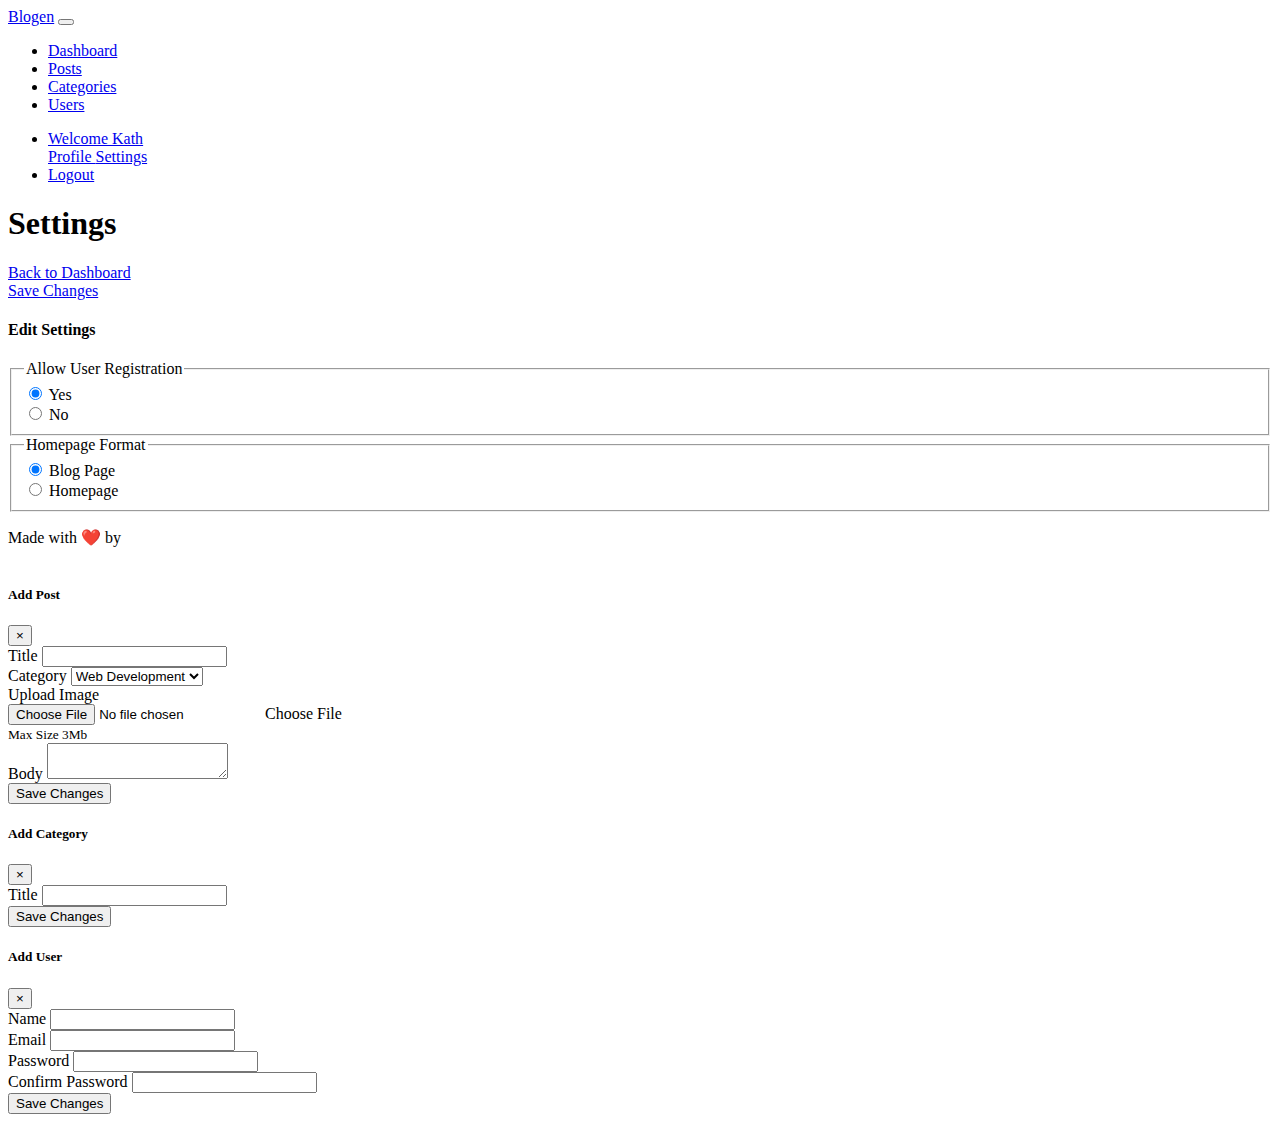
<file: settings.html>
<!DOCTYPE html>
<html lang="en">

<head>
  <meta charset="UTF-8">
  <meta name="viewport" content="width=device-width, initial-scale=1.0">
  <meta http-equiv="X-UA-Compatible" content="ie=edge">
  <link rel="stylesheet" href="https://use.fontawesome.com/releases/v5.0.13/css/all.css"
    integrity="sha384-DNOHZ68U8hZfKXOrtjWvjxusGo9WQnrNx2sqG0tfsghAvtVlRW3tvkXWZh58N9jp" crossorigin="anonymous">
  <link rel="stylesheet" href="https://stackpath.bootstrapcdn.com/bootstrap/4.1.1/css/bootstrap.min.css"
    integrity="sha384-WskhaSGFgHYWDcbwN70/dfYBj47jz9qbsMId/iRN3ewGhXQFZCSftd1LZCfmhktB" crossorigin="anonymous">
  <link rel="stylesheet" href="css/style.css">
  <title>Bootstrap Theme</title>
</head>

<body>
  <nav class="navbar navbar-expand-sm navbar-dark bg-dark px-4">
    <div class="container">
      <a href="index.html" class="navbar-brand">Blogen</a>
      <button class="navbar-toggler" data-toggle="collapse" data-target="#navbarCollapse">
        <span class="navbar-toggler-icon"></span>
      </button>
      <div class="collapse navbar-collapse" id="navbarCollapse">
        <ul class="navbar-nav">
          <li class="navbar-item px-2">
            <a href="index.html" class="nav-link">Dashboard</a>
          </li>
          <li class="navbar-item px-2">
            <a href="posts.html" class="nav-link">Posts</a>
          </li>
          <li class="navbar-item px-2">
            <a href="categories.html" class="nav-link">Categories</a>
          </li>
          <li class="navbar-item px-2">
            <a href="users.html" class="nav-link">Users</a>
          </li>
        </ul>

        <ul class="navbar-nav ml-auto">
          <li class="nav-item dropdown mr-3">
            <a href="#" class="nav-link dropdown-toggle" data-toggle="dropdown">
              <i class="fas fa-user"></i> Welcome Kath
            </a>
            <div class="dropdown-menu">
              <a href="profile.html" class="dropdown-item">
                <i class="fas fa-user-circle"></i> Profile
              </a>
              <a href="settings.html" class="dropdown-item">
                <i class="fas fa-cog"></i> Settings
              </a>
            </div>
          </li>
          <li class="nav-item">
            <a href="login.html" class="nav-link">
              <i class="fas fa-user-times"></i> Logout
            </a>
          </li>
        </ul>
      </div>
    </div>
  </nav>

  <!-- HEADER -->
  <header id="main-header" class="py-4 bg-info text-white">
    <div class="container">
      <div class="row">
        <div class="col-md-6">
          <h1><i class="fas fa-cog"></i> Settings</h1>
        </div>
      </div>
    </div>
  </header>

  <!-- ACTIONS -->
  <section id="actions" class="py-4 mb-4 bg-light">
    <div class="container">
      <div class="row">
        <div class="col-md-3">
          <a href="index.html" class="btn btn-light btn-block">
            <i class="fas fa-arrow-left"></i> Back to Dashboard
          </a>
        </div>
        <div class="col-md-3">
          <a href="index.html" class="btn btn-success btn-block">
            <i class="fas fa-check"></i> Save Changes
          </a>
        </div>
      </div>
    </div>
  </section>

  <!-- SETTINGS -->
  <section id="settings">
    <div class="container">
      <div class="row">
        <div class="col">
          <div class="card">
            <div class="card-header">
              <h4>Edit Settings</h4>
            </div>
            <div class="card-body">
              <form>
                <fieldset class="form-group">
                  <legend>Allow User Registration</legend>
                  <div class="form-check">
                    <label class="form-check-label">
                      <input type="radio" class="form-check-input" value="Yes" checked> Yes
                    </label>
                  </div>

                  <div class="form-check">
                    <label class="form-check-label">
                      <input type="radio" class="form-check-input" value="No"> No
                    </label>
                  </div>
                </fieldset>

                <fieldset class="form-group">
                  <legend>Homepage Format</legend>
                  <div class="form-check">
                    <label class="form-check-label">
                      <input type="radio" class="form-check-input" value="posts" checked> Blog Page
                    </label>
                  </div>

                  <div class="form-check">
                    <label class="form-check-label">
                      <input type="radio" class="form-check-input" value="page"> Homepage
                    </label>
                  </div>
                </fieldset>
              </form>
            </div>
          </div>
        </div>
      </div>
    </div>
  </section>

  <!-- FOOTER -->
  <footer id="main-footer" class="bg-dark text-white mt-5 p-5">
    <div class="container">
      <div class="row text-center">
        <div class="col-md-6 mx-auto">
          <p class="lead">Made with ❤️ by <a class="github-link" href="https://github.com/katherinebl" target="_blank">KatherineBL <span id="year"></span></a> </p>
        </div>
      </div>
    </div>
  </footer>

  <!-- MODALS -->

  <!-- ADD POST MODAL -->
  <div class="modal face" id="addPostModal">
    <div class="modal-dialog modal-lg">
      <div class="modal-content">
        <div class="modal-header bg-info text-white">
          <h5 class="modal-title">Add Post</h5>
          <button class="close" data-dismiss="modal">
            <span>&times;</span>
          </button>
        </div>
        <div class="modal-body">
          <form>
            <div class="form-group">
              <label for="title">Title</label>
              <input type="text" class="form-control">
            </div>
            <div class="form-group">
              <label for="category">Category</label>
              <select class="form-control">
                <option value="">Web Development</option>
                <option value="">User Experience</option>
                <option value="">Web Design</option>
                <option value="">Digital Marketing</option>
              </select>
            </div>
            <div class="form-group">
              <label for="image">Upload Image</label>
              <div class="custom-file">
                <input type="file" class="custom-file-input" id="image">
                <label for="image" class="custom-file-label">Choose File</label>
              </div>
              <small class="form-text text-muted">Max Size 3Mb</small>
            </div>
            <div class="form-group">
              <label for="body">Body</label>
              <textarea name="editor1" class="form-control"></textarea>
            </div>
          </form>
        </div>
        <div class="modal-footer">
          <button class="btn btn-info" data-dismiss="modal">Save Changes</button>
        </div>
      </div>
    </div>
  </div>

  <!-- ADD CATEGORY MODAL -->
  <div class="modal face" id="addCategoryModal">
    <div class="modal-dialog modal-lg">
      <div class="modal-content">
        <div class="modal-header bg-success text-white">
          <h5 class="modal-title">Add Category</h5>
          <button class="close" data-dismiss="modal">
            <span>&times;</span>
          </button>
        </div>
        <div class="modal-body">
          <form>
            <div class="form-group">
              <label for="title">Title</label>
              <input type="text" class="form-control">
            </div>
          </form>
        </div>
        <div class="modal-footer">
          <button class="btn btn-success" data-dismiss="modal">Save Changes</button>
        </div>
      </div>
    </div>
  </div>

  <!-- ADD USER MODAL -->
  <div class="modal face" id="addUserModal">
    <div class="modal-dialog modal-lg">
      <div class="modal-content">
        <div class="modal-header bg-warning">
          <h5 class="modal-title">Add User</h5>
          <button class="close" data-dismiss="modal">
            <span>&times;</span>
          </button>
        </div>
        <div class="modal-body">
          <form>
            <div class="form-group">
              <label for="name">Name</label>
              <input type="text" class="form-control">
            </div>
            <div class="form-group">
              <label for="email">Email</label>
              <input type="email" class="form-control">
            </div>
            <div class="form-group">
              <label for="password">Password</label>
              <input type="password" class="form-control">
            </div>
            <div class="form-group">
              <label for="password2">Confirm Password</label>
              <input type="password" class="form-control">
            </div>
          </form>
        </div>
        <div class="modal-footer">
          <button class="btn btn-warning" data-dismiss="modal">Save Changes</button>
        </div>
      </div>
    </div>
  </div>

  <script src="http://code.jquery.com/jquery-3.3.1.min.js"
    integrity="sha256-FgpCb/KJQlLNfOu91ta32o/NMZxltwRo8QtmkMRdAu8=" crossorigin="anonymous"></script>
  <script src="https://cdnjs.cloudflare.com/ajax/libs/popper.js/1.14.3/umd/popper.min.js"
    integrity="sha384-ZMP7rVo3mIykV+2+9J3UJ46jBk0WLaUAdn689aCwoqbBJiSnjAK/l8WvCWPIPm49"
    crossorigin="anonymous"></script>
  <script src="https://stackpath.bootstrapcdn.com/bootstrap/4.1.1/js/bootstrap.min.js"
    integrity="sha384-smHYKdLADwkXOn1EmN1qk/HfnUcbVRZyYmZ4qpPea6sjB/pTJ0euyQp0Mk8ck+5T"
    crossorigin="anonymous"></script>
  <script src="https://cdn.ckeditor.com/4.13.1/standard/ckeditor.js"></script>

  <script>
    // Get the current year for the copyright
    $('#year').text(new Date().getFullYear());

    //Init CKEditor for Modal Textarea
    CKEDITOR.replace('editor1');
  </script>
</body>

</html>
</file>
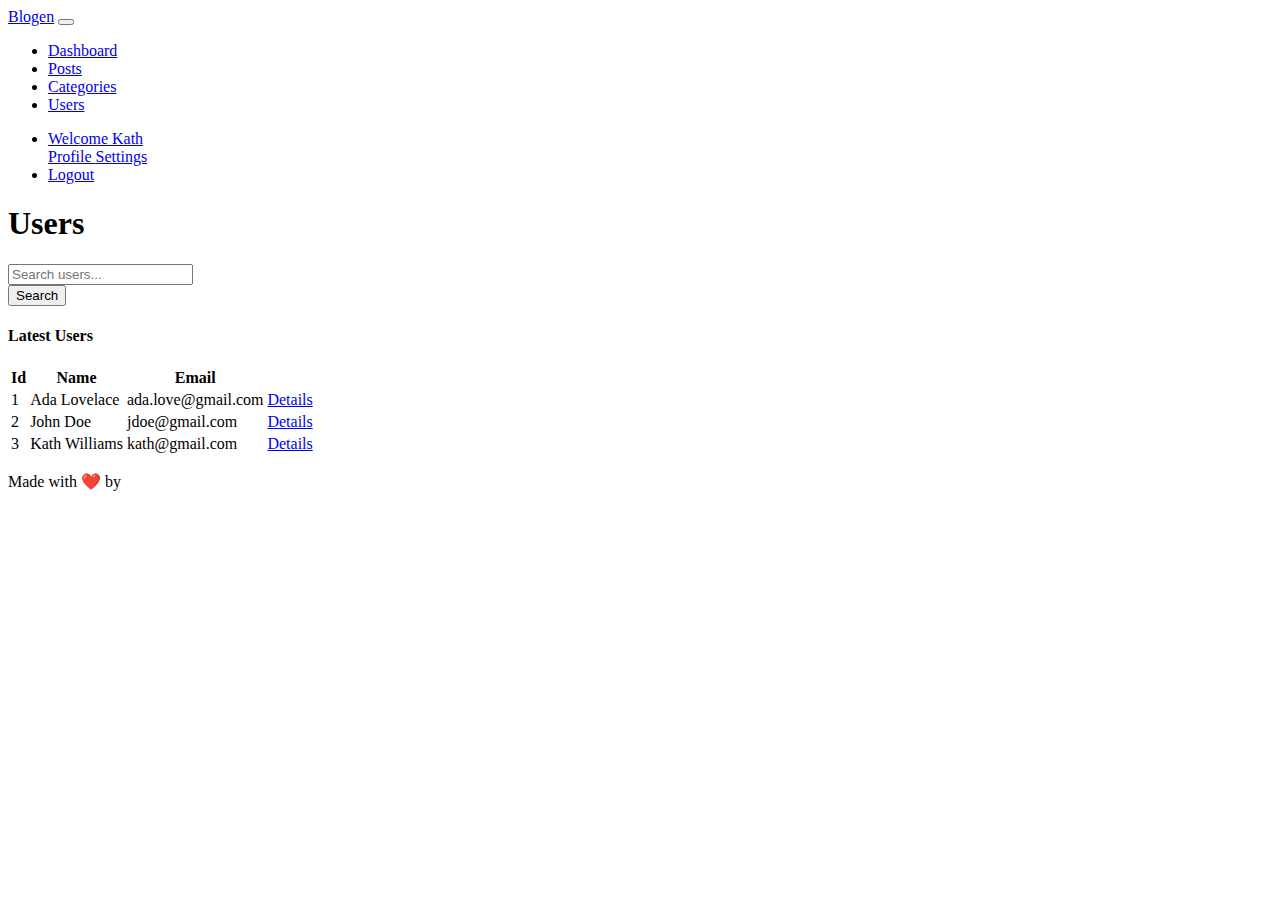
<file: users.html>
<!DOCTYPE html>
<html lang="en">

<head>
  <meta charset="UTF-8">
  <meta name="viewport" content="width=device-width, initial-scale=1.0">
  <meta http-equiv="X-UA-Compatible" content="ie=edge">
  <link rel="stylesheet" href="https://use.fontawesome.com/releases/v5.0.13/css/all.css"
    integrity="sha384-DNOHZ68U8hZfKXOrtjWvjxusGo9WQnrNx2sqG0tfsghAvtVlRW3tvkXWZh58N9jp" crossorigin="anonymous">
  <link rel="stylesheet" href="https://stackpath.bootstrapcdn.com/bootstrap/4.1.1/css/bootstrap.min.css"
    integrity="sha384-WskhaSGFgHYWDcbwN70/dfYBj47jz9qbsMId/iRN3ewGhXQFZCSftd1LZCfmhktB" crossorigin="anonymous">
  <link rel="stylesheet" href="css/style.css">
  <title>Bootstrap Theme</title>
</head>

<body>
  <nav class="navbar navbar-expand-sm navbar-dark bg-dark px-4">
    <div class="container">
      <a href="index.html" class="navbar-brand">Blogen</a>
      <button class="navbar-toggler" data-toggle="collapse" data-target="#navbarCollapse">
        <span class="navbar-toggler-icon"></span>
      </button>
      <div class="collapse navbar-collapse" id="navbarCollapse">
        <ul class="navbar-nav">
          <li class="navbar-item px-2">
            <a href="index.html" class="nav-link">Dashboard</a>
          </li>
          <li class="navbar-item px-2">
            <a href="posts.html" class="nav-link">Posts</a>
          </li>
          <li class="navbar-item px-2">
            <a href="categories.html" class="nav-link">Categories</a>
          </li>
          <li class="navbar-item px-2">
            <a href="users.html" class="nav-link active">Users</a>
          </li>
        </ul>

        <ul class="navbar-nav ml-auto">
          <li class="nav-item dropdown mr-3">
            <a href="#" class="nav-link dropdown-toggle" data-toggle="dropdown">
              <i class="fas fa-user"></i> Welcome Kath
            </a>
            <div class="dropdown-menu">
              <a href="profile.html" class="dropdown-item">
                <i class="fas fa-user-circle"></i> Profile
              </a>
              <a href="settings.html" class="dropdown-item">
                <i class="fas fa-cog"></i> Settings
              </a>
            </div>
          </li>
          <li class="nav-item">
            <a href="login.html" class="nav-link">
              <i class="fas fa-user-times"></i> Logout
            </a>
          </li>
        </ul>
      </div>
    </div>
  </nav>

  <!-- HEADER -->
  <header id="main-header" class="py-4 bg-warning">
    <div class="container">
      <div class="row">
        <div class="col-md-6">
          <h1><i class="fas fa-users"></i> Users</h1>
        </div>
      </div>
    </div>
  </header>

  <!-- SEARCH -->
  <section id="search" class="py-4 mb-4 bg-light">
    <div class="container">
      <div class="row">
        <div class="col-md-6 ml-auto">
          <div class="input-group">
            <input type="text" class="form-control" placeholder="Search users...">
            <div class="input-group-append">
              <button class="btn btn-warning">Search</button>
            </div>
          </div>
        </div>
      </div>
    </div>
  </section>

  <!-- USERS -->
  <section id="users">
    <div class="container">
      <div class="row">
        <div class="col">
          <div class="card">
            <div class="card-header">
              <h4>Latest Users</h4>
            </div>
            <table class="table table-striped">
              <thead class="thead-dark">
                <tr>
                  <th>Id</th>
                  <th>Name</th>
                  <th>Email</th>
                  <th></th>
                </tr>
              </thead>
              <tbody>
                <tr>
                  <td>1</td>
                  <td>Ada Lovelace</td>
                  <td>ada.love@gmail.com</td>
                  <td>
                    <a href="details.html" class="btn btn-secondary">
                      <i class="fas fa-angle-double-right"></i>Details
                    </a>
                  </td>
                </tr>

                <tr>
                  <td>2</td>
                  <td>John Doe</td>
                  <td>jdoe@gmail.com</td>
                  <td>
                    <a href="details.html" class="btn btn-secondary">
                      <i class="fas fa-angle-double-right"></i>Details
                    </a>
                  </td>
                </tr>

                <tr>
                  <td>3</td>
                  <td>Kath Williams</td>
                  <td>kath@gmail.com</td>
                  <td>
                    <a href="details.html" class="btn btn-secondary">
                      <i class="fas fa-angle-double-right"></i>Details
                    </a>
                  </td>
                </tr>

              </tbody>
            </table>

          </div>
        </div>
      </div>
    </div>
  </section>

  <!-- FOOTER -->
  <footer id="main-footer" class="bg-dark text-white mt-5 p-5">
    <div class="container">
      <div class="row text-center">
        <div class="col-md-6 mx-auto">
          <p class="lead">Made with ❤️ by <a class="github-link" href="https://github.com/katherinebl" target="_blank">KatherineBL <span id="year"></span></a> </p>
        </div>
      </div>
    </div>
  </footer>

  <script src="http://code.jquery.com/jquery-3.3.1.min.js"
    integrity="sha256-FgpCb/KJQlLNfOu91ta32o/NMZxltwRo8QtmkMRdAu8=" crossorigin="anonymous"></script>
  <script src="https://cdnjs.cloudflare.com/ajax/libs/popper.js/1.14.3/umd/popper.min.js"
    integrity="sha384-ZMP7rVo3mIykV+2+9J3UJ46jBk0WLaUAdn689aCwoqbBJiSnjAK/l8WvCWPIPm49"
    crossorigin="anonymous"></script>
  <script src="https://stackpath.bootstrapcdn.com/bootstrap/4.1.1/js/bootstrap.min.js"
    integrity="sha384-smHYKdLADwkXOn1EmN1qk/HfnUcbVRZyYmZ4qpPea6sjB/pTJ0euyQp0Mk8ck+5T"
    crossorigin="anonymous"></script>

  <script>
    // Get the current year for the copyright
    $('#year').text(new Date().getFullYear());

  </script>
</body>

</html>
</file>
<file: css/style.css>
#main-footer .github-link {
    color: #fff;
    display: block;
    text-decoration: none;
    font-size: 1rem;
  }
  
  #main-footer .github-link:hover {
    color: #f64b3c; 
  }
</file>
